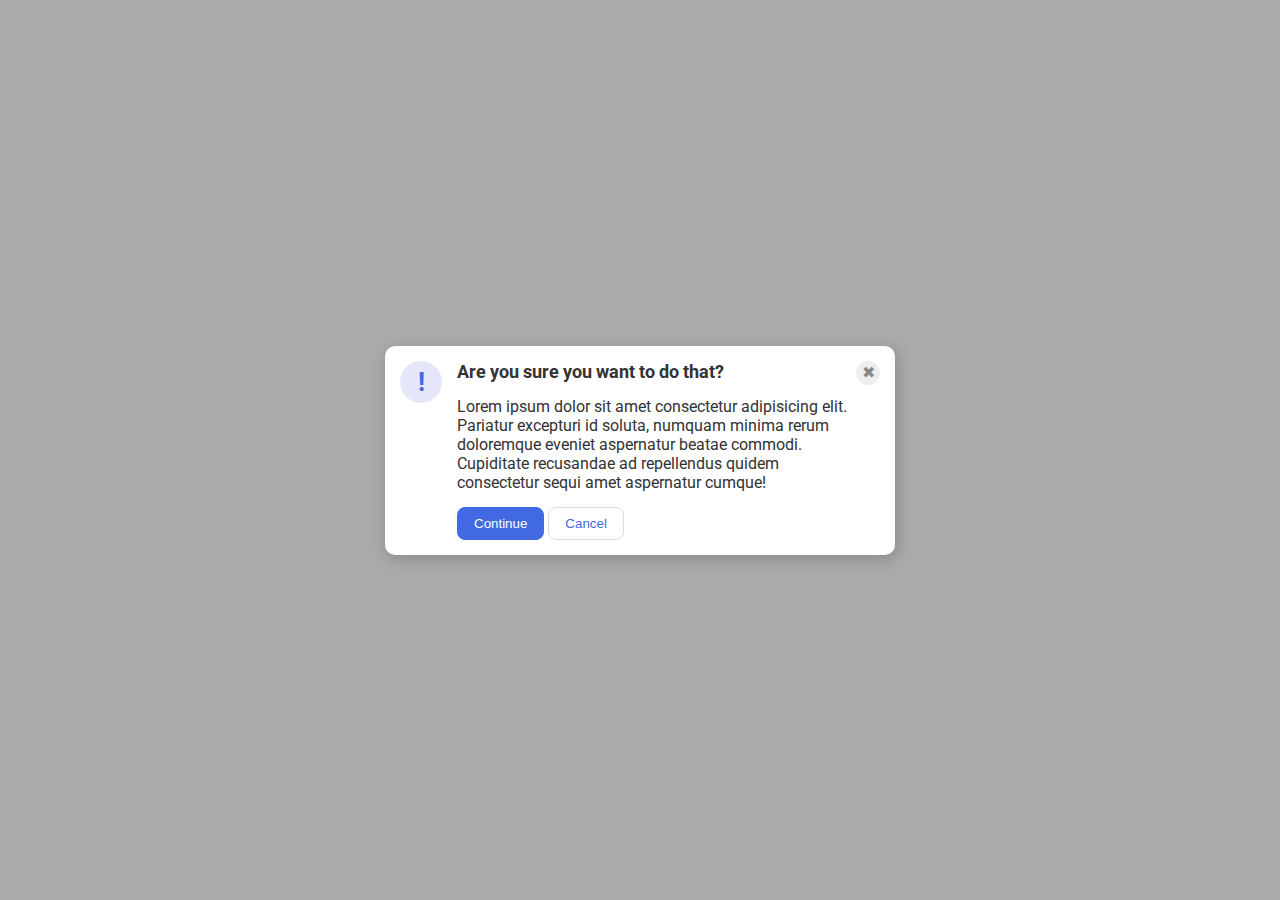
<file: flex/05-flex-modal/index.html>
<!DOCTYPE html>
<html lang="en">
  <head>
    <meta charset="UTF-8">
    <meta http-equiv="X-UA-Compatible" content="IE=edge">
    <meta name="viewport" content="width=device-width, initial-scale=1.0">
    <link rel="stylesheet" href="style.css">
    <title>Modal</title>
  </head>
  <body>
    <div class="modal">
      <div class="container">
        <div class="cr">
          <div class="icon">!</div>
          <div class="cc">
            <div class="header">Are you sure you want to do that?</div>
            <div class="text">Lorem ipsum dolor sit amet consectetur adipisicing elit. Pariatur excepturi id soluta, numquam minima rerum doloremque eveniet aspernatur beatae commodi. Cupiditate recusandae ad repellendus quidem consectetur sequi amet aspernatur cumque!</div>
            <div class="cb" >
              <button class="continue">Continue</button>
              <button class="cancel">Cancel</button>
            </div>
          </div>
        </div>
        <button class="close-button">✖</button>
      </div>
    </div>
  </body>
</html>
</file>
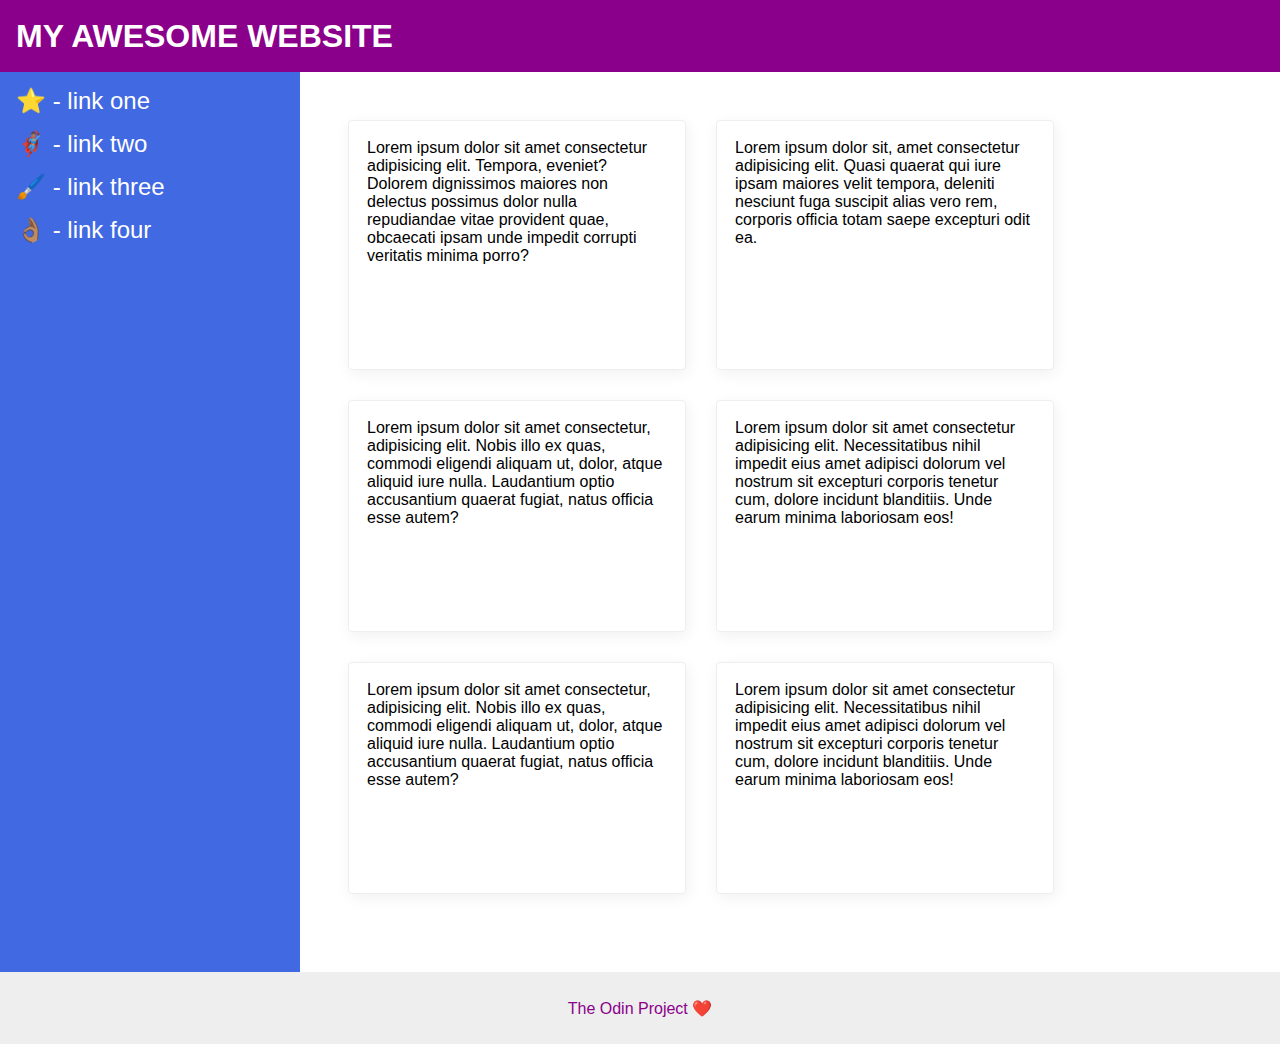
<file: flex/07-flex-layout-2/index.html>
<!DOCTYPE html>
<html lang="en">
  <head>
    <meta charset="UTF-8">
    <meta http-equiv="X-UA-Compatible" content="IE=edge">
    <meta name="viewport" content="width=device-width, initial-scale=1.0">
    <title>The Holy Grail</title>
    <link rel="stylesheet" href="style.css">
  </head>
  <body>
    <div class="header">
      MY AWESOME WEBSITE
    </div>
    <div class="container">
      <div class="sidebar">
        <ul>
          <li><a href="#">⭐ - link one</a></li>
          <li><a href="#">🦸🏽‍♂️ - link two</a></li>
          <li><a href="#">🖌️ - link three</a></li>
          <li><a href="#">👌🏽 - link four</a></li>
        </ul>
      </div>
      <div class="cards">
        <div class="card">Lorem ipsum dolor sit amet consectetur adipisicing elit. Tempora, eveniet? Dolorem dignissimos maiores non delectus possimus dolor nulla repudiandae vitae provident quae, obcaecati ipsam unde impedit corrupti veritatis minima porro?</div>
        <div class="card">Lorem ipsum dolor sit, amet consectetur adipisicing elit. Quasi quaerat qui iure ipsam maiores velit tempora, deleniti nesciunt fuga suscipit alias vero rem, corporis officia totam saepe excepturi odit ea.</div>
        <div class="card">Lorem ipsum dolor sit amet consectetur, adipisicing elit. Nobis illo ex quas, commodi eligendi aliquam ut, dolor, atque aliquid iure nulla. Laudantium optio accusantium quaerat fugiat, natus officia esse autem?</div>
        <div class="card">Lorem ipsum dolor sit amet consectetur adipisicing elit. Necessitatibus nihil impedit eius amet adipisci dolorum vel nostrum sit excepturi corporis tenetur cum, dolore incidunt blanditiis. Unde earum minima laboriosam eos!</div>
        <div class="card">Lorem ipsum dolor sit amet consectetur, adipisicing elit. Nobis illo ex quas, commodi eligendi aliquam ut, dolor, atque aliquid iure nulla. Laudantium optio accusantium quaerat fugiat, natus officia esse autem?</div>
        <div class="card">Lorem ipsum dolor sit amet consectetur adipisicing elit. Necessitatibus nihil impedit eius amet adipisci dolorum vel nostrum sit excepturi corporis tenetur cum, dolore incidunt blanditiis. Unde earum minima laboriosam eos!</div>
      </div>
    </div>
    <div class="footer">
      The Odin Project ❤️
    </div>
  </body>
</html>
</file>
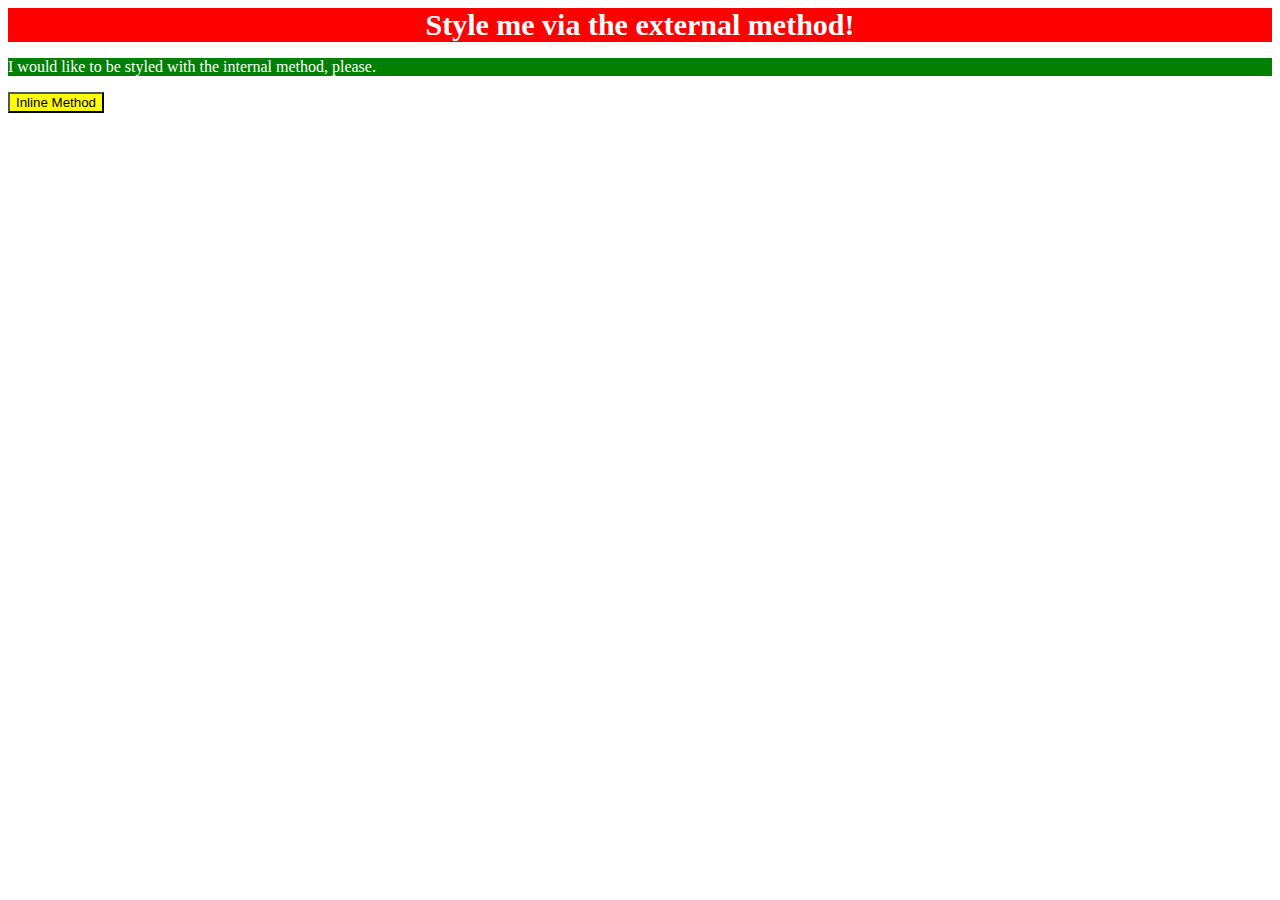
<file: foundations/01-css-methods/index.html>
<!DOCTYPE html>
<html lang="en">
  <head>
    <link rel="stylesheet" href="style.css">
    <style>
      p {
        background-color: green;
        color: white;
      }
    </style>
    <meta charset="UTF-8">
    <meta http-equiv="X-UA-Compatible" content="IE=edge">
    <meta name="viewport" content="width=device-width, initial-scale=1.0">
    <title>Methods for Adding CSS</title>
  </head>
  <body>
    <div>Style me via the external method!</div>
    <p>I would like to be styled with the internal method, please.</p>
    <button style="background-color: yellow;">Inline Method</button>
  </body>
</html>
</file>
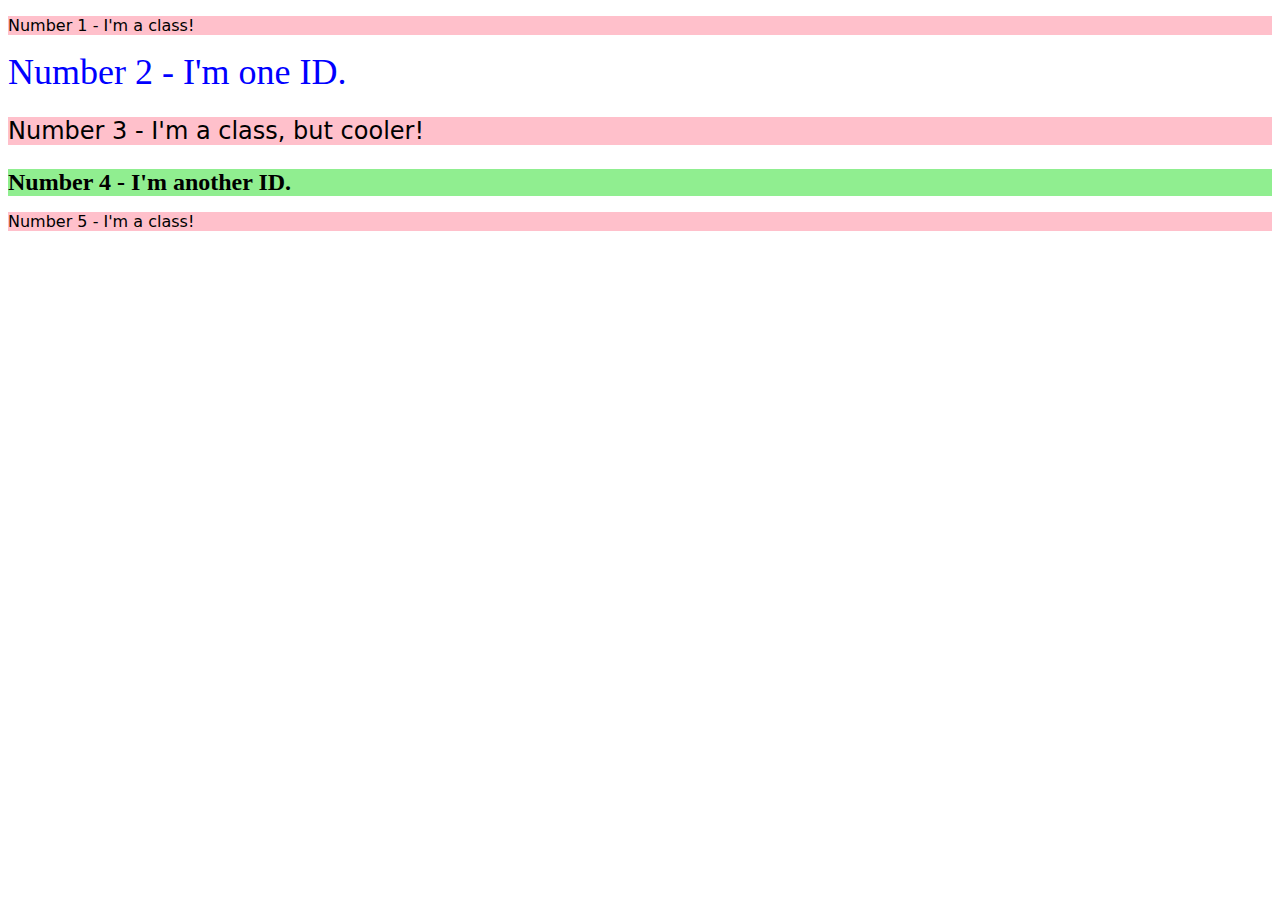
<file: foundations/02-class-id-selectors/index.html>
<!DOCTYPE html>
<html lang="en">
  <head>
    <meta charset="UTF-8">
    <meta http-equiv="X-UA-Compatible" content="IE=edge">
    <meta name="viewport" content="width=device-width, initial-scale=1.0">
    <title>Class and ID Selectors</title>
    <link rel="stylesheet" href="style.css">
  </head>
  <body>
    <p class="cl1">Number 1 - I'm a class!</p>
    <div id="id1">Number 2 - I'm one ID.</div>
    <p class="cl1 cl2">Number 3 - I'm a class, but cooler!</p>
    <div id="id2">Number 4 - I'm another ID.</div>
    <p class="cl1">Number 5 - I'm a class!</p>
  </body>
</html>
</file>
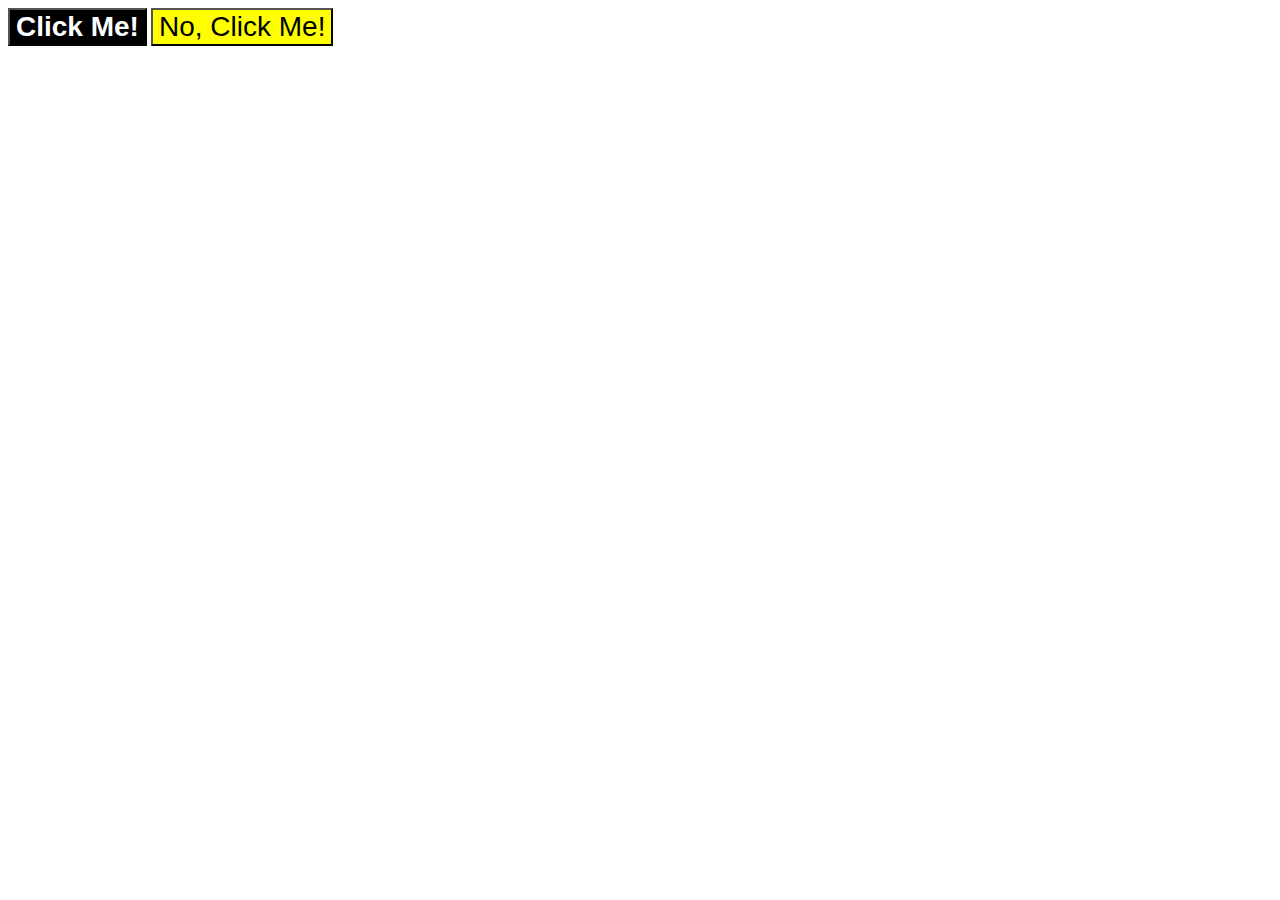
<file: foundations/03-grouping-selectors/index.html>
<!DOCTYPE html>
<html lang="en">
  <head>
    <meta charset="UTF-8">
    <meta http-equiv="X-UA-Compatible" content="IE=edge">
    <meta name="viewport" content="width=device-width, initial-scale=1.0">
    <title>Grouping Selectors</title>
    <link rel="stylesheet" href="style.css">
  </head>
  <body>
    <button class="one">Click Me!</button>
    <button class="two">No, Click Me!</button>
  </body>
</html>
</file>
<file: flex/05-flex-modal/style.css>
@import url('https://fonts.googleapis.com/css2?family=Roboto:wght@400;700&display=swap');

html, body {
  height: 100%;
}

body {
  font-family: Roboto, sans-serif;
  margin: 0;
  background: #aaa;
  color: #333;
  /* I'll give you this one for free lol */
  display: flex;
  align-items: center;
  justify-content: center;
}

.modal {
  background: white;
  width: 480px;
  border-radius: 10px;
  box-shadow: 2px 4px 16px rgba(0,0,0,.2);
  padding: 15px;
}

.icon {
  color: royalblue;
  font-size: 26px;
  font-weight: 700;
  background: lavender;
  width: 42px;
  height: 42px;
  border-radius: 50%;
  display: flex;
  align-items: center;
  justify-content: center;
  flex-shrink: 0;
}

.close-button {
  background: #eee;
  border-radius: 50%;
  color: #888;
  font-weight: 400;
  font-size: 16px;
  height: 24px;
  width: 24px;
  display: flex;
  align-items: center;
  justify-content: center;
  border: 1px solid #eee;
  padding: 0;
  flex-shrink: 0;
}

.header {
  font-weight: bolder;
  font-size: large;
  margin-bottom: 15px;
}

.cr {
  display: flex;
}

.cc {
  display: flex;
  flex-direction: column;
  margin-left: 15px;
}

.cb {
  margin-top: 15px;
}

.container {
  display: flex;
  justify-content:space-between;
}

button {
  cursor: pointer;
  padding: 8px 16px;
  border-radius: 8px;
}

button.continue {
  background: royalblue;
  border: 1px solid royalblue;
  color: white;
}

button.cancel {
  background: white;
  border: 1px solid #ddd;
  color: royalblue;
}
</file>
<file: flex/07-flex-layout-2/style.css>
body {
  font-family: -apple-system, BlinkMacSystemFont, 'Segoe UI', Roboto, Oxygen, Ubuntu, Cantarell, 'Open Sans', 'Helvetica Neue', sans-serif;
  margin: 0;
  min-height: 100vh;
  display: flex;
  flex-direction: column;
  justify-content:space-between;
}

a, ul {
  text-decoration: none;
  list-style: none;
  color: white;
  font-size: 24px;
  padding: 0px;
  margin: 0px;
  padding-top: 10px;
}

li {
  margin-bottom: 15px;
}

.header {
  height: 72px;
  background: darkmagenta;
  color: white;
  font-size: 32px;
  font-weight: 900;
  display: flex;
  align-items: center;
  padding-left: 16px;
}

.footer {
  height: 72px;
  background: #eee;
  color: darkmagenta;
  display: flex;
  justify-content: center;
  align-items: center;
}

.sidebar {
  width: 300px;
  background: royalblue;
  box-sizing: border-box;
  height: 100vh;
  flex-shrink: 0;
  padding: 16px;
  padding-top: 5px;
}

.card {
  border: 1px solid #eee;
  box-shadow: 2px 4px 16px rgba(0,0,0,.06);
  border-radius: 4px;
  width: 300px;
  height: auto;
  padding: 18px;
  margin-right: 30px;
  margin-bottom: 30px;
}

.container {
  display:flex;
}

.cards {
  display: flex;
  flex-wrap: wrap;
  padding: 48px;
}
</file>
<file: foundations/01-css-methods/style.css>
div {
    color: white;
    background-color: red;
    text-align: center;
    font-weight: bold;
    font-size:30px;
}
 

a {
    font-size: 24px;
}
</file>
<file: foundations/02-class-id-selectors/style.css>
.cl1 {
    font-family:Verdana, "DejaVu Sans", sans-serif;
    background-color: pink;
}


#id1 {
    color:blue;
    font-size:36px;
}


.cl2 {
    font-size:24px;
}


#id2 {
    font-weight: bold;
    background-color: lightgreen;
    font-size:24px;
}
</file>
<file: foundations/03-grouping-selectors/style.css>
.one,
.two {
    font-size:28px;
    font-family: Helvetica, "Times New Roman", sans-serif;
}


.one {
    background-color: black;
    color:white;
    font-weight:bold;
}


.two {
    background-color: yellow;
}
</file>
